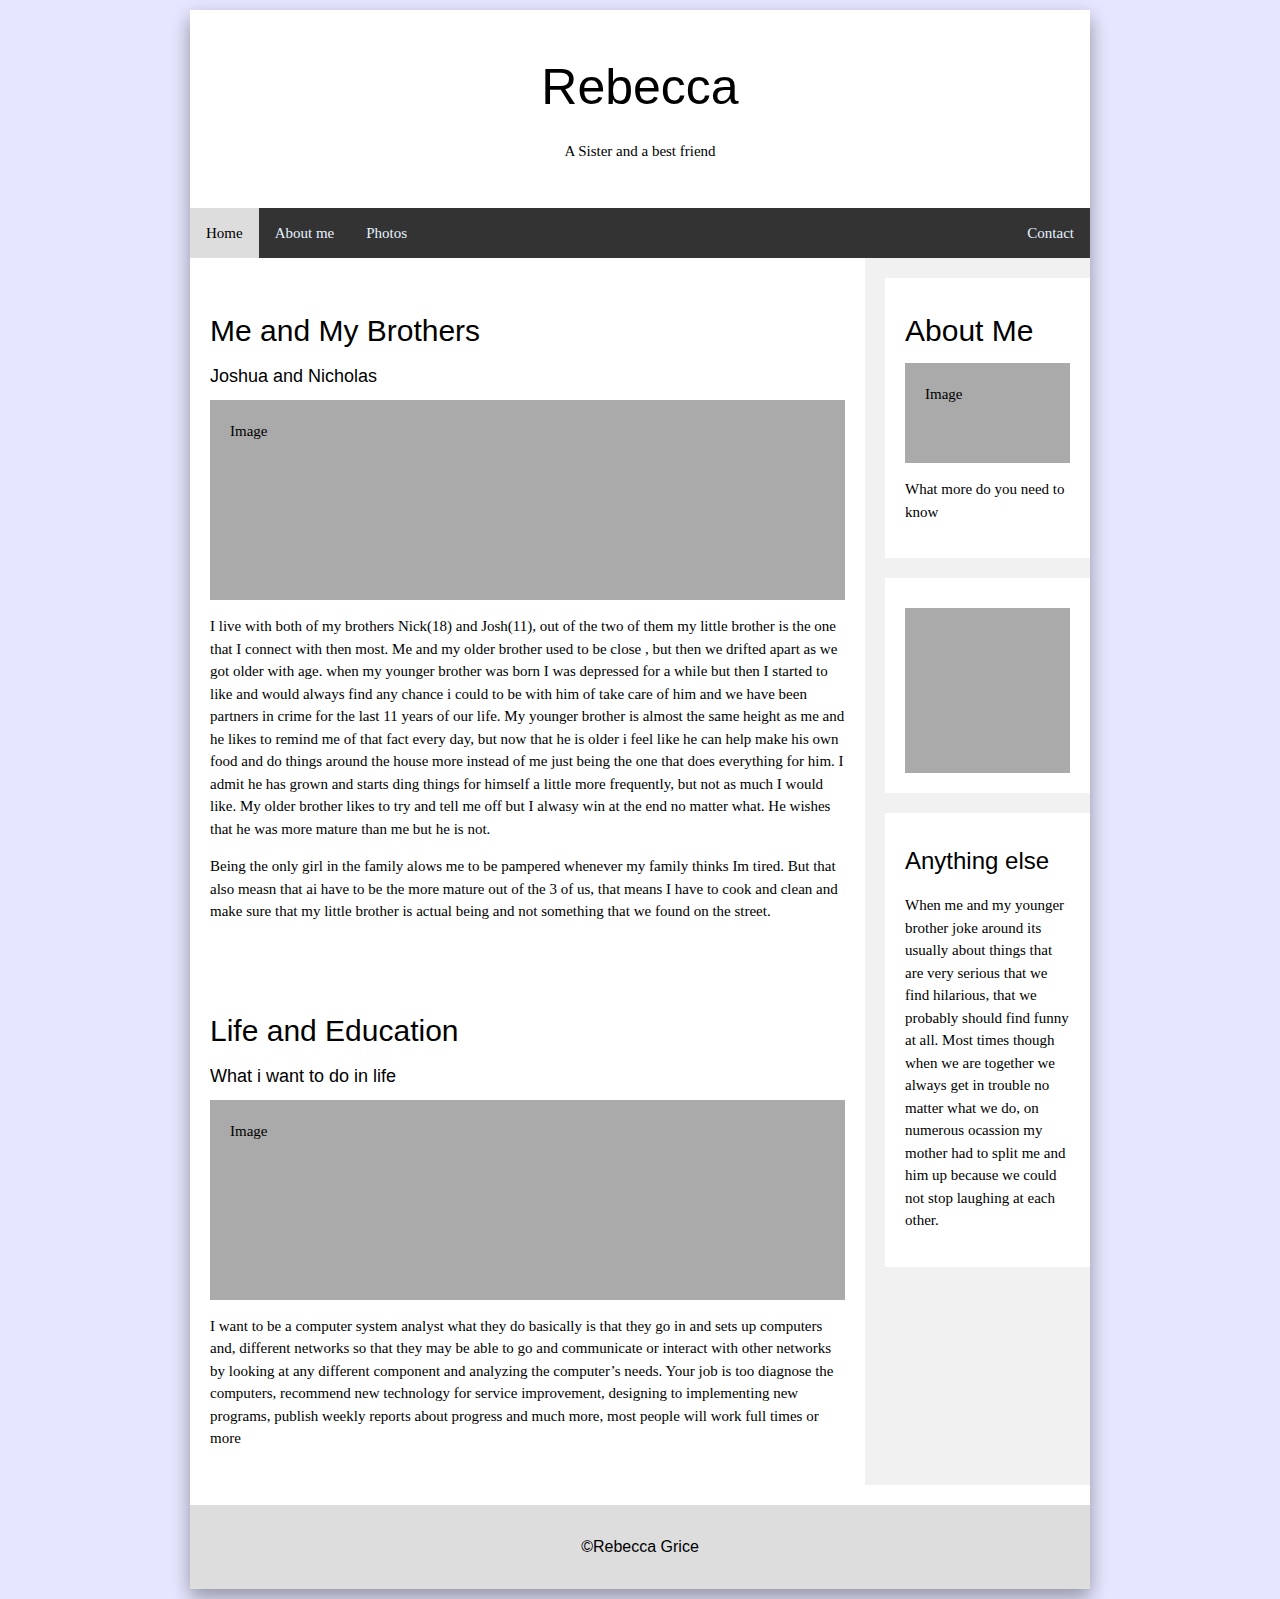
<file: index.html>
<!DOCTYPE html>
<html>
<head>
    <title>My Portifolio</title>
    <meta charset="UTF-8">
    <meta name="viewport" content="width=device-width, intial-scale=1.0">
    <link rel="stylesheet" type="text/css" href="project.css">
    <link rel="stylesheet" href="https://www.w3schools.com/w3css/4/w3.css">
    <link rel="stylesheet" href="https://cdnjs.cloudflare.com/ajax/libs/font-awesome/4.7.0/css/font-awesome.min.css">
    <script src="https://ajax.googleapis.com/ajax/libs/jquery/3.3.1/jquery.min.js"></script>
    <script type ="text/javascript" src="project.js"></script>
</head>
<body>

<div id="container">
    <header class="header">
      <h1>Rebecca</h1>
      <p>A Sister and a best friend</p>
    </header>

    <div class="topnav" id="myTopnav">
    <a href="index.html" class="active">Home</a>
    <a href="about.html">About me</a>
    <a href="gallery.html">Photos</a>
    <a href="contact.html" class = "contact">Contact</a>
    <a href = "javascript:void(0);" class = "icon">
        <i class = "fa fa-bars"></i>
    </a>
    </div>

    <div class="row content">
    <div class="leftcolumn">
      <div class="card">
        <h2>Me and My Brothers</h2>
        <h5>Joshua and Nicholas</h5>
        <div class="fakeimg" style="height:200px;">Image</div>
        <p>I live with both of my brothers Nick(18) and Josh(11), out of the two of them my little brother is the one that I connect with then most. Me and my older brother used to be close , but then we drifted apart as we got older with age. when my younger brother was born I was depressed for a while but then I started to like and would always find any chance i could to be with him of take care of him and we have been partners in crime for the last 11 years of our life. My younger brother is almost the same height as me and he likes to remind me of that fact every day, but now that he is older i feel like he can help make his own food and do things around the house more instead of me just being the one that does everything for him. I admit he has grown and starts ding things for himself a little more frequently, but not as much I would like. My older brother likes to try and tell me off but I alwasy win at the end no matter what. He wishes that he was more mature than me but he is not.</p>
        <p>Being the only girl in the family alows me to be pampered whenever my family thinks Im tired. But that also measn that ai have to be the more mature out of the 3 of us, that means I have to cook and clean and make sure that my little brother is actual being and not something that we found on the street.</p>
      </div>
      <div class="card">
        <h2>Life and Education</h2>
        <h5>What i want to do in life</h5>
        <div class="fakeimg" style="height:200px;">Image</div>
        <p>I want to be a computer system analyst what they do basically is that they go in and sets up computers and, different networks so that they may be able to go and communicate or interact with other networks by looking at any  different component and analyzing the computer’s needs. Your job is too diagnose the computers, recommend new technology for service improvement, designing to implementing new programs, publish weekly reports about progress and much more, most people will work full times or more ​</p>
        <p></p>
        </div>
    </div>
    <div class="rightcolumn">
      <div class="card">
        <h2>About Me</h2>
        <div class="fakeimg" style="height:100px;">Image</div>
        <p>What more do you need to know </p>
      </div>
      <div class="card">
        <h3></h3>
        <div class="fakeimg"><p></p></div>
        <div class="fakeimg"><p></p></div>
        <div class="fakeimg"><p></p></div>
      </div>
      <div class="card">
        <h3>Anything else</h3>
        <p>When me and my younger brother joke around its usually about things that are very serious that we find hilarious, that we probably should find funny at all. Most times though when we are together we always get in trouble no matter what we do, on numerous ocassion my mother had to split me and him up because we could not stop laughing at each other.</p>
      </div>
    </div>
    </div>

    <footer class="footer">
        <h6>&copy;Rebecca Grice</h6>
    </footer>

</div>

</body>
</html>
</file>
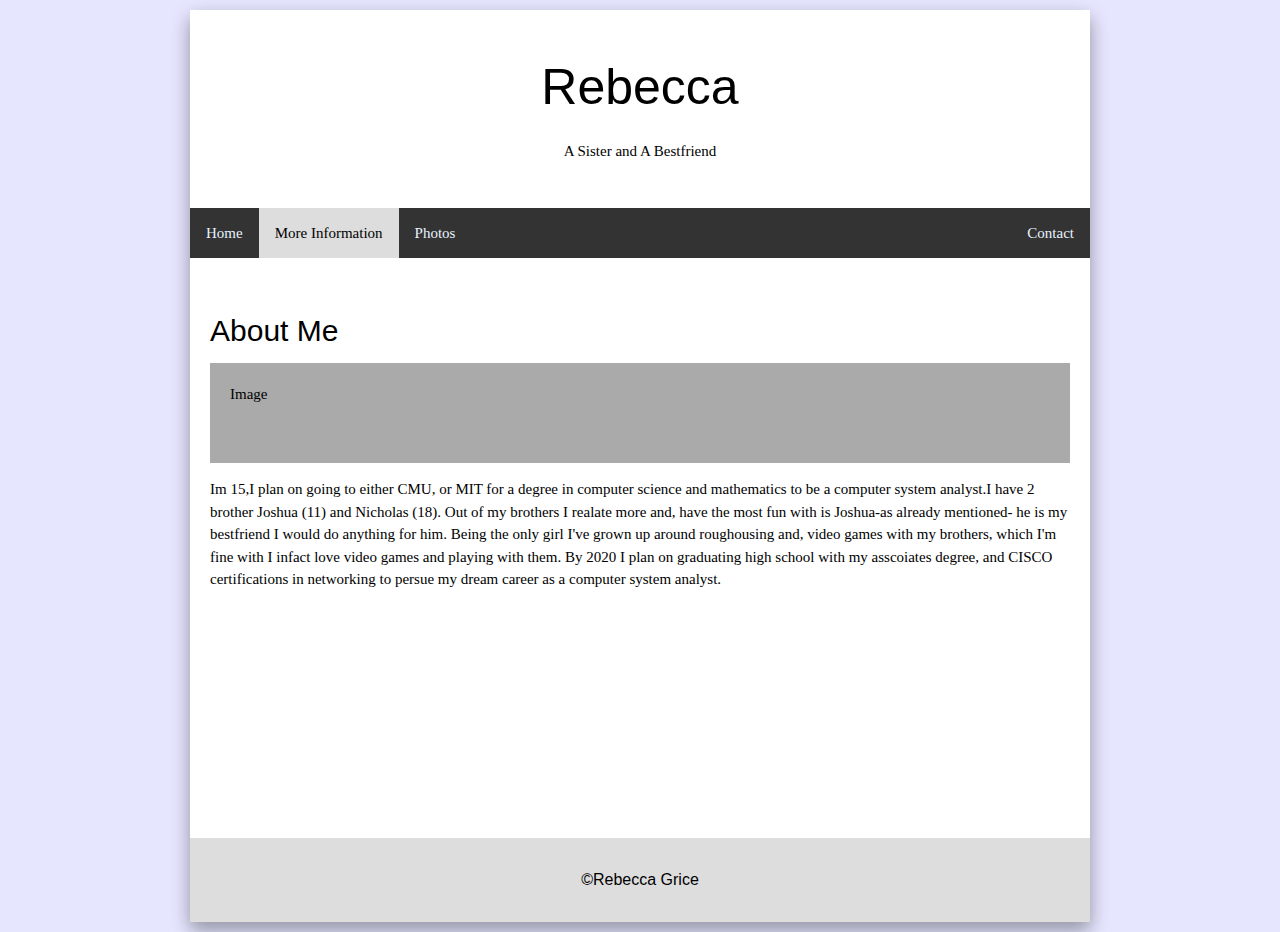
<file: about.html>
<!DOCTYPE html>
<html>
<head>
    <title>My Portifolio</title>
    <meta charset="UTF-8">
    <meta name="viewport" content="width=device-width, intial-scale=1.0">
    <link rel="stylesheet" type="text/css" href="project.css">
    <link rel="stylesheet" href="https://www.w3schools.com/w3css/4/w3.css">
    <link rel="stylesheet" href="https://cdnjs.cloudflare.com/ajax/libs/font-awesome/4.7.0/css/font-awesome.min.css">
    <script src="https://ajax.googleapis.com/ajax/libs/jquery/3.3.1/jquery.min.js"></script>
    <script type ="text/javascript" src="project.js"></script>
</head>
<body>

<div id="container">

    <header class="header">
    <h1>Rebecca</h1>
    <p>A Sister and A Bestfriend</p>
    </header>

    <div class="topnav">
    <a href="index.html">Home</a>
    <a href="about.html" class="active">More Information</a>
    <a href="gallery.html">Photos</a>
    <a href="contact.html" class = "contact">Contact</a>
    <a href = "javascript:void(0);" class = "icon">
        <i class = "fa fa-bars"></i>
    </a>
    </div>

    <div class="row content">
        <div class="card">
            <h2>About Me</h2>
            <div class="fakeimg" style="height:100px;">Image</div>
            <p>Im 15,I plan on going to either CMU, or MIT for a degree in computer science and mathematics to be a computer system analyst.I have 2 brother Joshua (11) and Nicholas (18). Out of my brothers I realate more and, have the most fun with is Joshua-as already mentioned- he is my bestfriend I would do anything for him. Being the only girl I've grown up around roughousing and, video games with my brothers, which I'm fine with I infact love video games and playing with them. By 2020 I plan on graduating high school with my asscoiates degree, and CISCO certifications in networking to persue my dream career as a computer system analyst. </p>
        </div>
    </div>

    <footer class="footer">
    <h6>&copy;Rebecca Grice</h6>
    </footer>

</div>

</body>
</html>
</file>
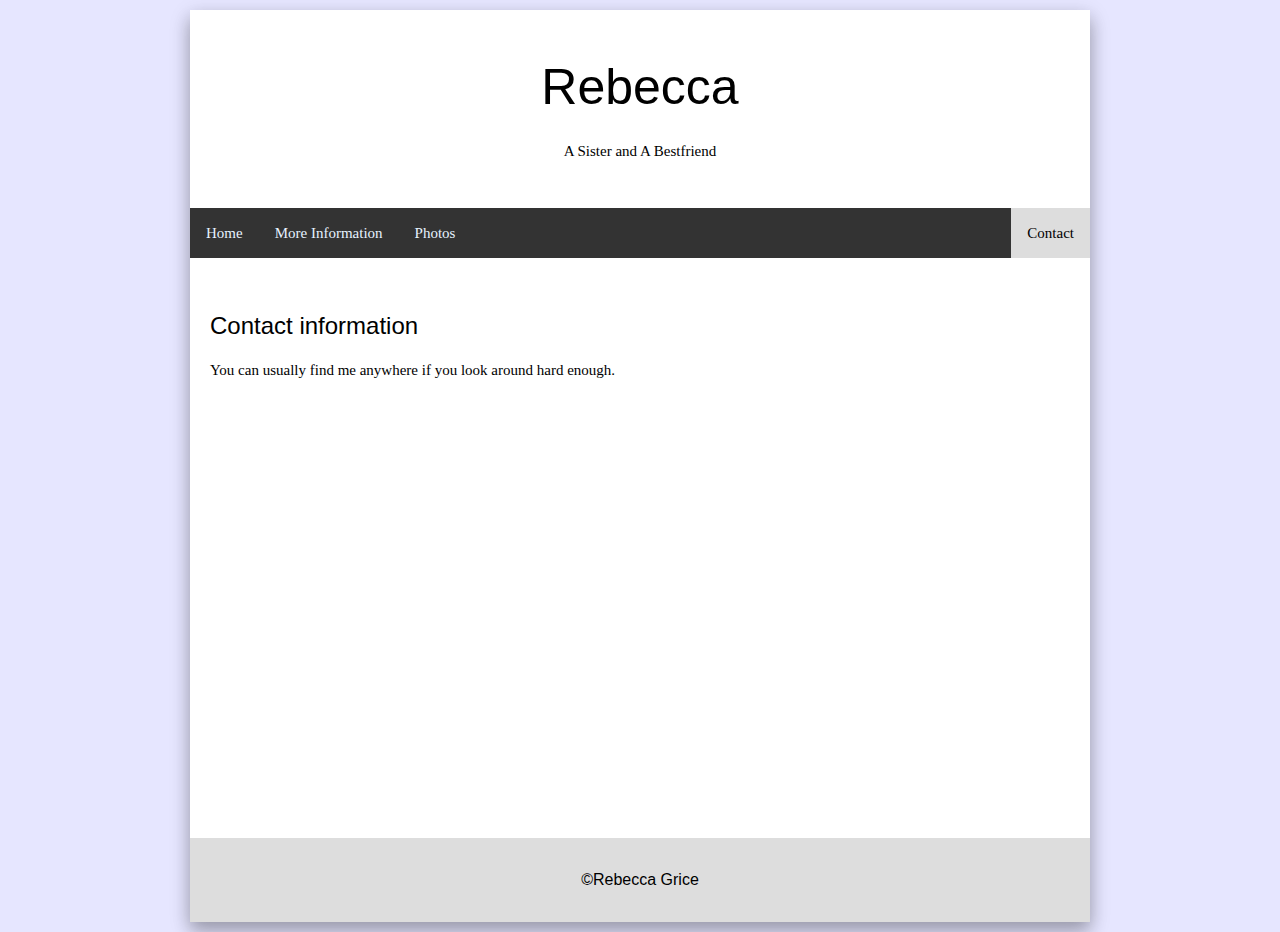
<file: contact.html>
<!DOCTYPE html>
<html>
<head>
    <title>My Portifolio</title>
    <meta charset="UTF-8">
    <meta name="viewport" content="width=device-width, intial-scale=1.0">
    <link rel="stylesheet" type="text/css" href="project.css">
    <link rel="stylesheet" href="https://www.w3schools.com/w3css/4/w3.css">
    <link rel="stylesheet" href="https://cdnjs.cloudflare.com/ajax/libs/font-awesome/4.7.0/css/font-awesome.min.css">
    <script src="https://ajax.googleapis.com/ajax/libs/jquery/3.3.1/jquery.min.js"></script>
    <script type ="text/javascript" src="project.js"></script>
</head>
<body>

<div id="container">

    <header class="header">
    <h1>Rebecca</h1>
    <p>A Sister and A Bestfriend</p>
    </header>

    <div class="topnav">
    <a href="index.html">Home</a>
    <a href="about.html">More Information</a>
    <a href="gallery.html">Photos</a>
    <a href="contact.html" class="active contact">Contact</a>
    <a href = "javascript:void(0);" class = "icon">
        <i class = "fa fa-bars"></i>
    </a>
    </div>

    <div class="row content">
       <div class="card">
        <h3>Contact information</h3>
        <p>You can usually find me anywhere if you look around hard enough.</p>
      </div>
    </div>

    <footer class="footer">
    <h6>&copy;Rebecca Grice</h6>
    </footer>

</div>

</body>
</html>
</file>
<file: project.css>
#container
{
	margin: 0 auto;
	width: 900px;
    background: #fff;
	font-family: "Lucida Grande", "Bitstream Vera Sans", "Verdana";
	box-shadow: 0 10px 16px 0 rgba(0,0,0,0.2), 0 6px 20px 0 rgba(0,0,0,0.190);
	min-height: calc(90vh);
}
* {
    box-sizing: border-box;
}

body {
    font-family: Arial;
    padding: 10px;
    background: #e6e6ff;
}

/* Header/Blog Title */
.header {
    padding: 30px;
    text-align: center;
    background: white;
}

.header h1 {
    font-size: 50px;
}

/* Style the top navigation bar */
.topnav {
    overflow: hidden;
    background-color: #333;
    position: -webkit-sticky; /* Safari*/
    position: sticky;
    top: 0;
    z-index: 1;
}

/* Style the topnav links */
.topnav a {
    float: left;
    display: block;
    color: #e6f2ff
;
    text-align: center;
    padding: 14px 16px;
    text-decoration: none;
}

/* Change color on hover */
.topnav a:hover {
    background-color: #ddd;
    color: black;
}

.topnav a.active{
    background-color: #ddd;
    color:black;
}

.topnav a.contact {
    float: right;
}

.topnav .icon {
  display: none;
}
/* Create two unequal columns that floats next to each other */
/* Left column */
.leftcolumn {   
    float: left;
    width: 75%;
}

/* Right column */
.rightcolumn {
    float: left;
    width: 25%;
    background-color: #f1f1f1;
    padding-left: 20px;
}

/* Fake image */
.fakeimg {
    background-color: #aaa;
    width: 100%;
    padding: 20px;
}

.profile-photo{
    background-image:url("images/.png");
    background-repeat: no-repeat;
    background-size:contain;
}
/* Add a card effect for articles */
.card {
    background-color: white;
    padding: 20px;
    margin-top: 20px;
}
.w3-half img{
    margin-bottom:-6px;
    margin-top:16px;
    opacity:0.8;
    cursor:pointer;
}
.w3-half img:hover {
    opacity:1
}

/* Clear floats after the columns */
.row:after {
    content: "";
    display: table;
    clear: both;
}

.content {
    min-height: calc(100vh - 40vh);
}
/* Footer */
.footer {
    padding: 20px;
    text-align: center;
    background: #ddd;
    margin-top: 20px;
}

/* Responsive layout - when the screen is less than 800px wide, make the two columns stack on top of each other instead of next to each other */
@media screen and (max-width: 800px) {
    #container {
        width: 100%;
    }
    .leftcolumn, .rightcolumn {   
        width: 100%;
        padding: 0;
    }
}
/* Responsive layout - when the screen is less than 400px wide, make the navigation links stack on top of each other instead of next to each other */
@media screen and (max-width: 600px) {
    body{
        padding: 0;
    }
    #container {
        width: 100%;
    }
    .topnav a.contact {
        float: left;
    }
    .topnav a:not(.active) {display: none;}
    .topnav a.icon {
        float: right;
        display: block;
    }
    .topnav.responsive {position: relative;}
    .topnav.responsive .icon {
        position: absolute;
        right: 0;
        top: 0;
    }
    .topnav.responsive a {
        float: none;
        display: block;
        text-align: left;
    }
}
</file>
